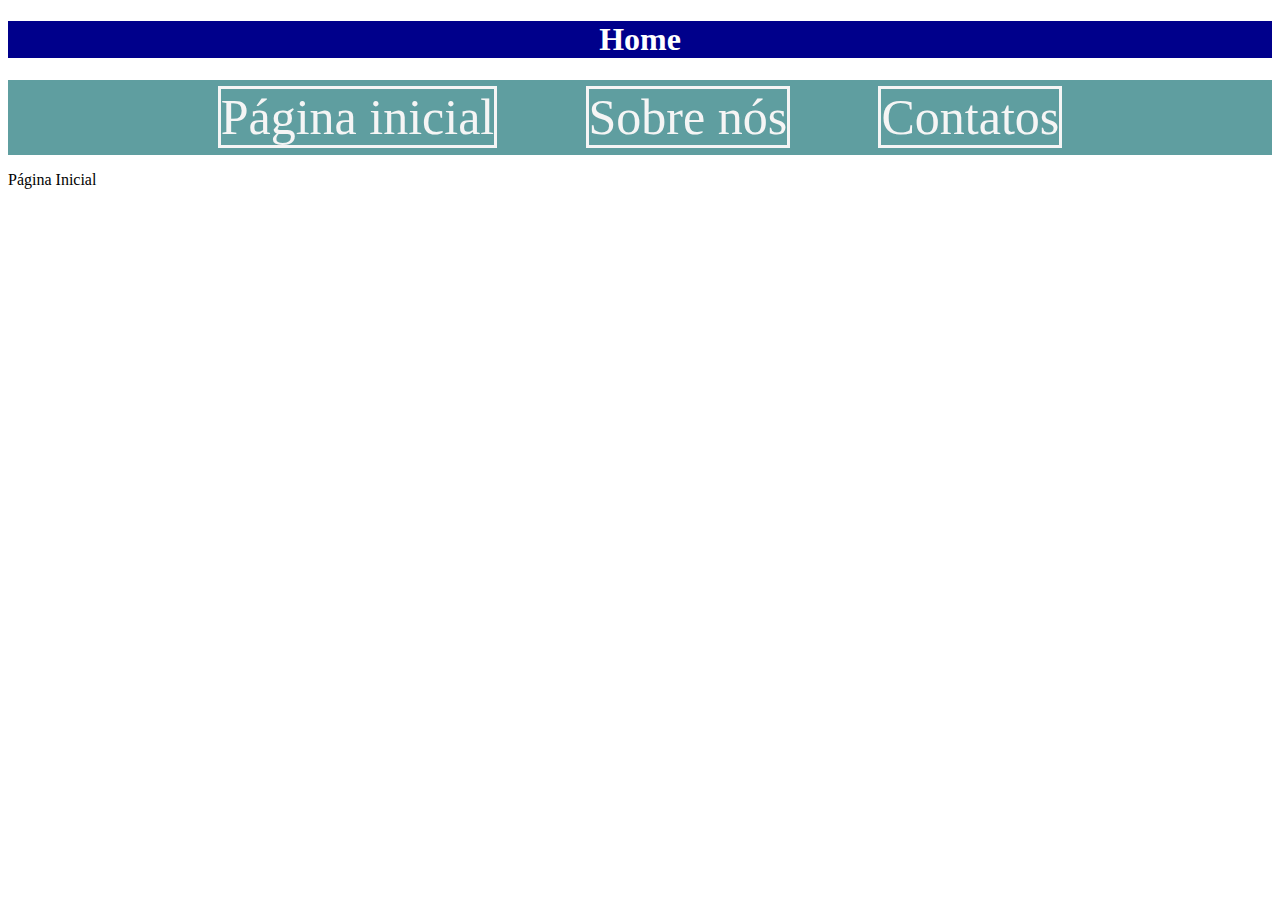
<file: index.html>
<!DOCTYPE html>
<html lang="en">
  <head>
    <title>Home</title>
    <meta charset="UTF-8" />
    <meta name="viewport" content="width=device-width" />
    <link rel="stylesheet" href="styles.css" />
    <link rel="preconnect" href="https://fonts.googleapis.com">
    <link rel="preconnect" href="https://fonts.gstatic.com" crossorigin>
    <link href="https://fonts.googleapis.com/css2?family=Lobster&display=swap" rel="stylesheet">
    <script type="module" src="script.js"></script>
  </head>
  <body>
    <div id="header">
      <h1>Home</h1>
    </div>
    <div id="menu" class="nav">
      <!-- <a href="index.html">Homepage</a>
      <a href="about.html">About us</a>
      <a href="contacts.html">Contacts</a> -->
      <a href="index.html" >Página inicial</a>
      <a href="about.html">Sobre nós</a>
      <a href="contacts.html">Contatos</a>
      <a class="icon" onclick="dropdown()">Menu</a>
    </div>
    <!-- <div id="content">
      <p>Home</p>
      </div> -->
    <div id="content">
      <p>Página Inicial</p>      
    </div>
    
    </body>
</html>
</file>
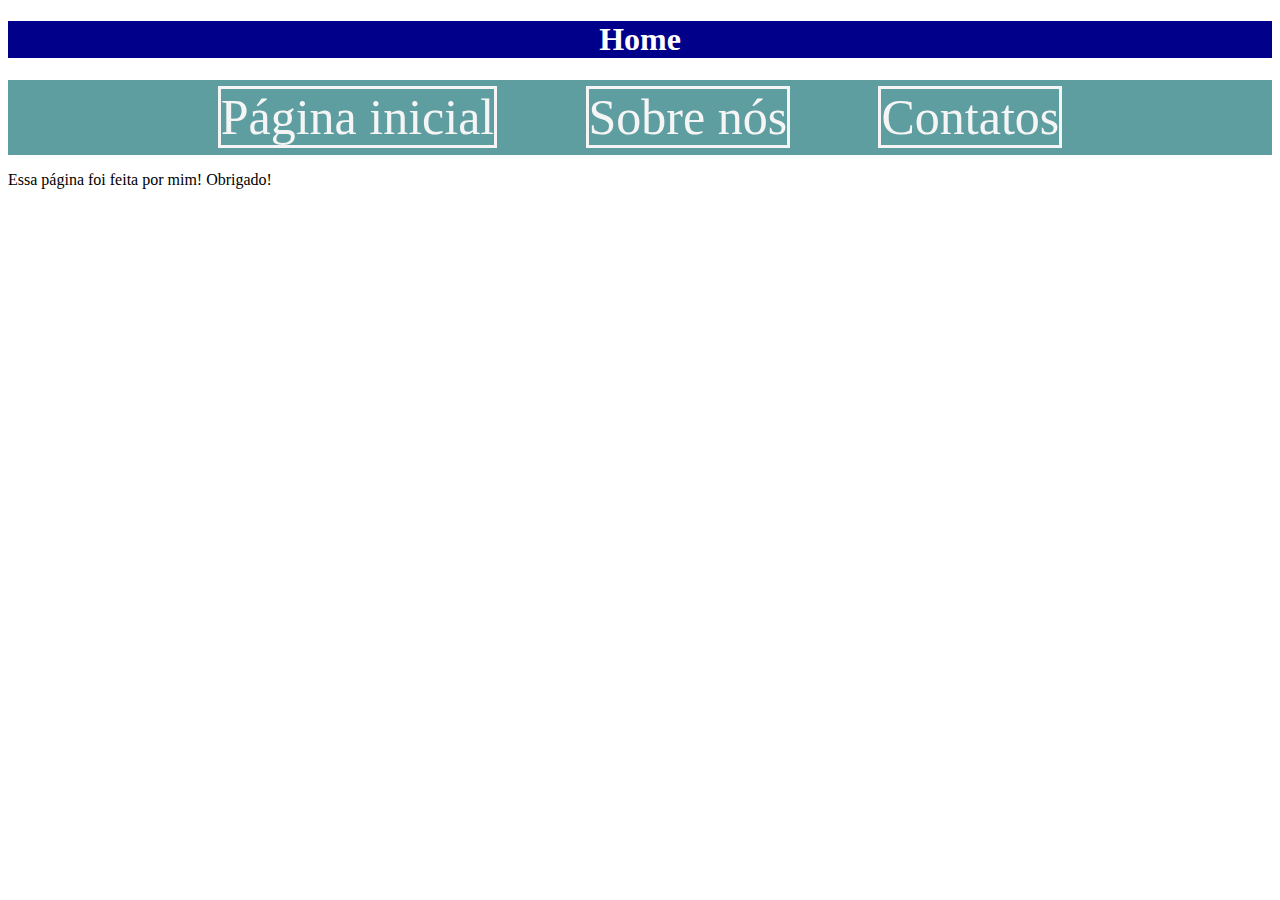
<file: about.html>
<!DOCTYPE html>
<html lang="en">
  <head>
    <title>Home</title>
    <meta charset="UTF-8" />
    <meta name="viewport" content="width=device-width" />
    <link rel="stylesheet" href="styles.css" />
    <link rel="preconnect" href="https://fonts.googleapis.com">
    <link rel="preconnect" href="https://fonts.gstatic.com" crossorigin>
    <link href="https://fonts.googleapis.com/css2?family=Lobster&display=swap" rel="stylesheet">
    <script type="module" src="script.js"></script>
  </head>
  <body>
    <div id="header">
      <h1>Home</h1>
    </div>
    <div id="menu" class="nav">
        <!-- <a href="index.html">Homepage</a>
        <a href="about.html">About us</a>
        <a href="contacts.html">Contacts</a> -->
        <a href="index.html">Página inicial</a>
        <a href="about.html">Sobre nós</a>
        <a href="contacts.html">Contatos</a>
        <a class="icon" onclick="dropdown()">Menu</a>
    </div>
    <div id="content">
        <!-- <div id="middle">
           <p>I made this page! Thanks!</p>
        </div> -->
        <div id="middle">
            <p>Essa página foi feita por mim! Obrigado!</p>
         </div>
    </div>
   </body>
</html>
</file>
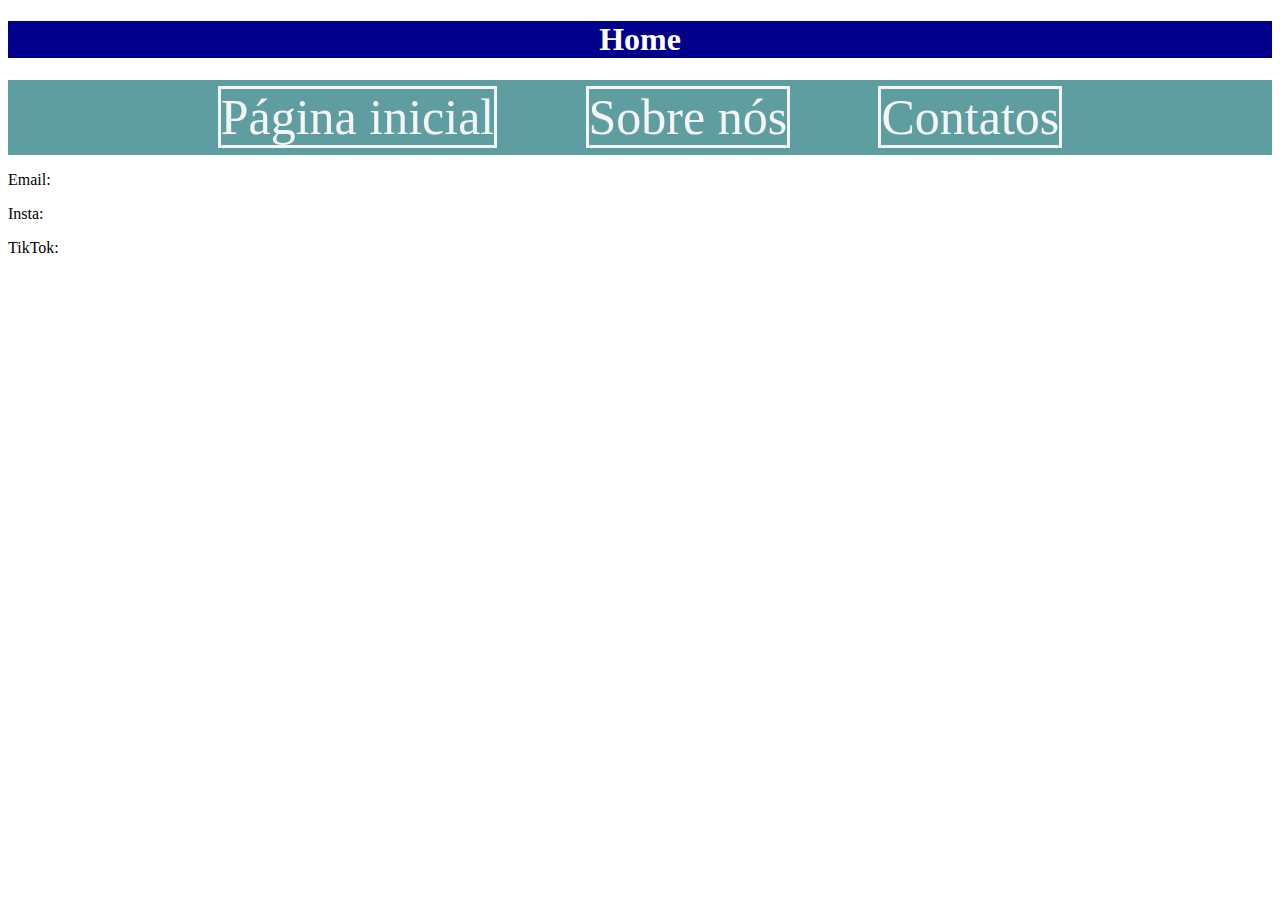
<file: contacts.html>
<!DOCTYPE html>
<html lang="en">
  <head>
    <title>Home</title>
    <meta charset="UTF-8" />
    <meta name="viewport" content="width=device-width" />
    <link rel="stylesheet" href="styles.css" />
    <link rel="preconnect" href="https://fonts.googleapis.com">
    <link rel="preconnect" href="https://fonts.gstatic.com" crossorigin>
    <link href="https://fonts.googleapis.com/css2?family=Lobster&display=swap" rel="stylesheet">
    <script type="module" src="script.js"></script>
  </head>
  <body>
    <div id="header">
      <h1>Home</h1>
    </div>
    <div id="menu" class="nav">
      <!-- <a href="index.html">Homepage</a>
      <a href="about.html">About us</a>
      <a href="contacts.html">Contacts</a> -->
      <a href="index.html">Página inicial</a>
      <a href="about.html">Sobre nós</a>
      <a href="contacts.html">Contatos</a>
      <a class="icon" onclick="dropdown()">Menu</a>
  </div>
    <div id="content">
        <div id="left">
            <p>Email:</p>
        </div>
        <div id="right">
            <p>Insta:</p>
        </div>
        <div id="middle">
            <p>TikTok:</p>
        </div>
</file>
<file: styles.css>
*{
    box-sizing: border-box;
}
/* div{
    height: 150px;
    font-size:clamp(20px,5vw,50px)
} */

#header{
    background-color: darkblue;
    color: white;
    text-align: center;
}
#menu{
    text-align: center;
    line-height: 75px;
    font-size: clamp(20px, 5vw, 50px);
    background-color:#5f9ea0;
}

a{
    border: 3px solid whitesmoke;
    margin: 3%;
    color:whitesmoke;
    text-decoration: none;       
}

.nav a:hover{
     background-color: black;
}

.nav .icon{
    display: none;
}

@media screen and (max-width:600px){
    .nav a.icon{
        float:right;
        display: block;
        background-color: #5f9ea0;
    }

    .nav a{
        display: none;
    }

    .nav.responsive a:not(.icon){
        float:none;
        display: block;
        text-align: left;
        background-color: #5f9ea0;
        border: none;
        padding: 0;
        margin: 0;
    }

    .nav.responsive{position: relative;}
    .nav.responsive a:hover{background-color: black;}

    .nav.responsive a.icon{
        position: absolute;
        right:0;
        top:0;
        background-color: #5f9ea0;
        color:whitesmoke;
    }
}
</file>
